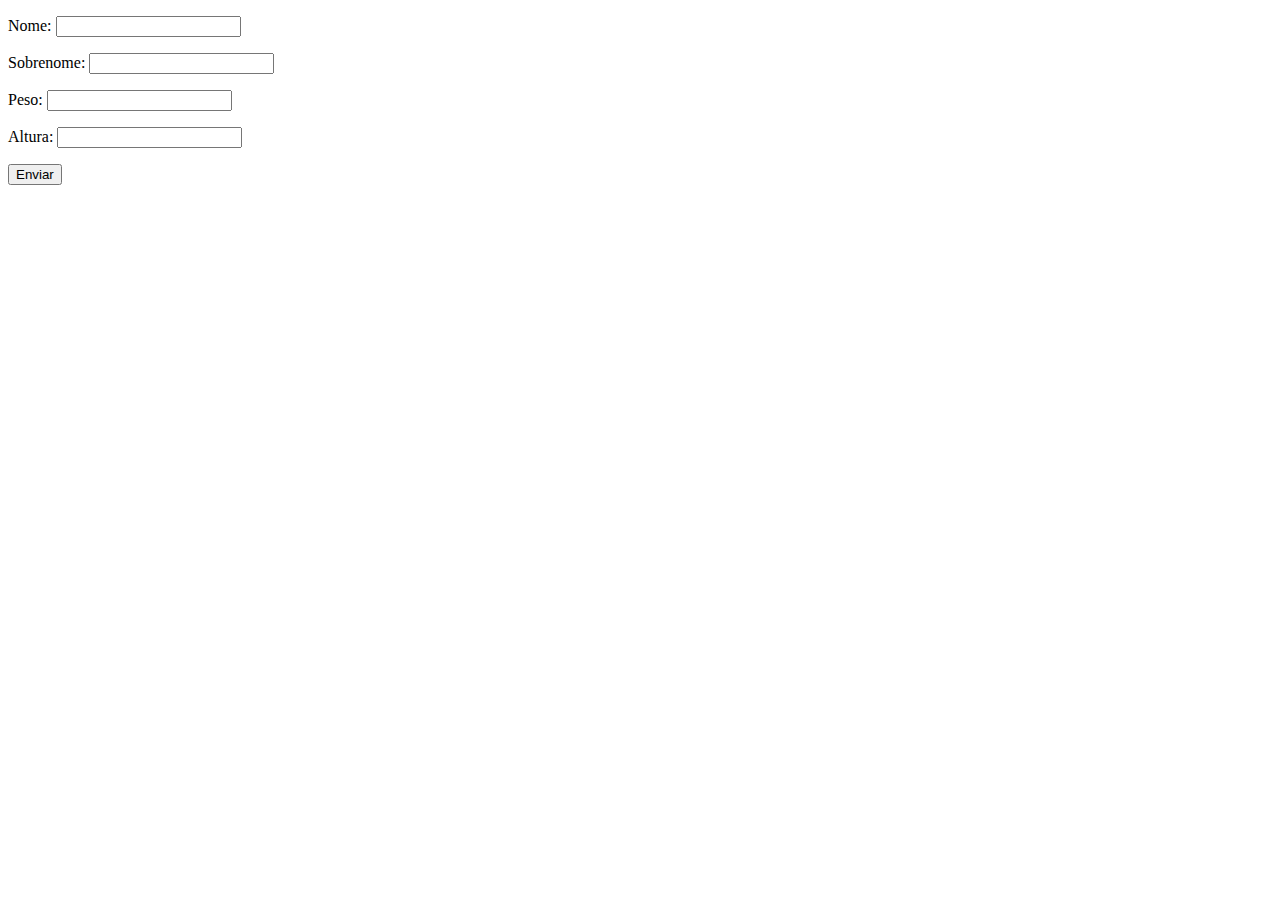
<file: JS Learning/p20teste/index.html>
<!DOCTYPE html>
<html lang="pt-BR">
  <head>
    <meta charset="UTF-8" />
    <title>Teste</title>
  </head>
  <body>
    <form class="form" action="" method="get">
      <p>Nome: <input type="text" class="nome" /></p>
      <p>Sobrenome: <input type="text" class="sobrenome" /></p>
      <p>Peso: <input type="text" class="peso" /></p>
      <p>Altura: <input type="text" class="altura" /></p>
      <button>Enviar</button>
    </form>

    <div class="resultado"></div>

    <script src="js/script.js"></script>
  </body>
</html>
</file>
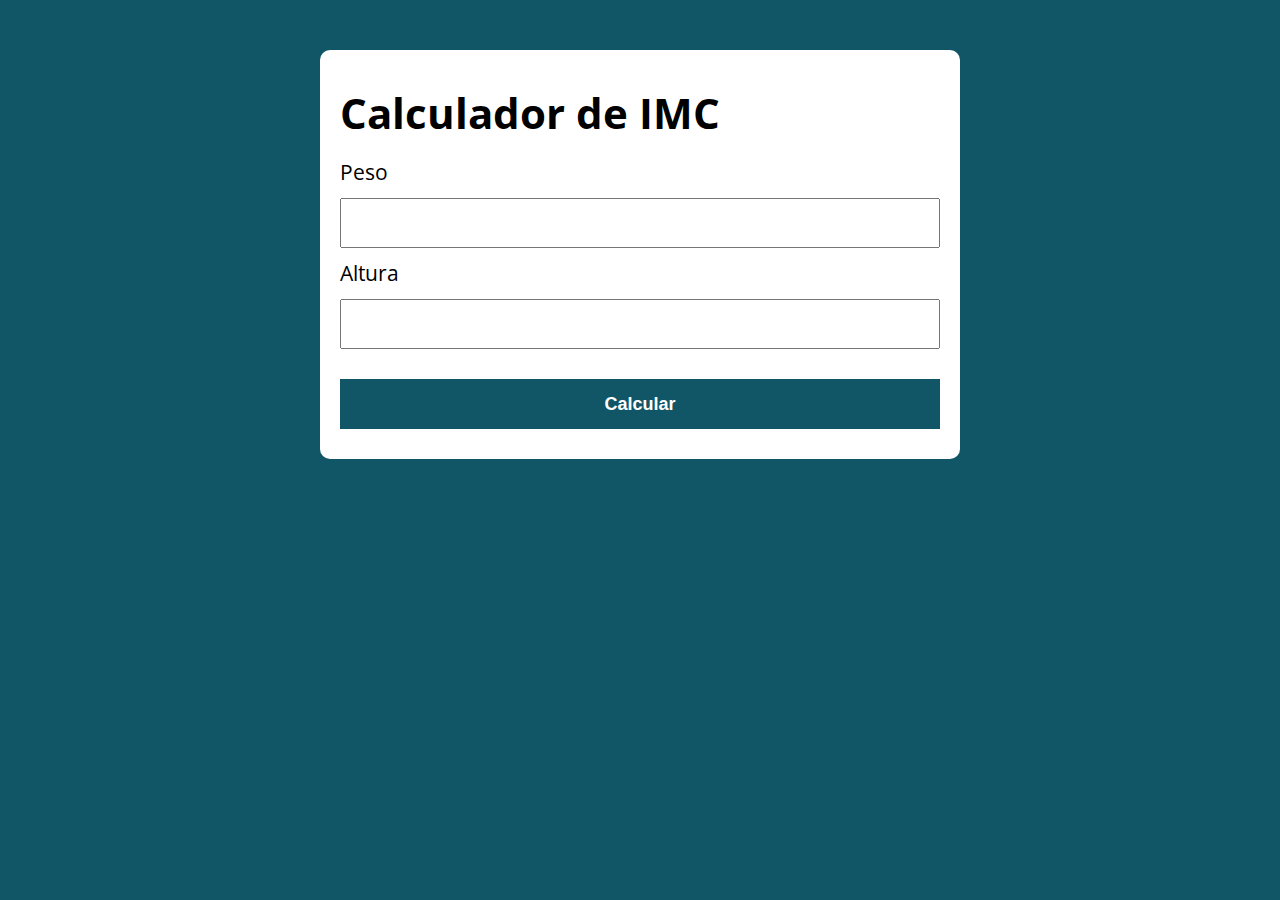
<file: JS Learning/p26CalculadorDeIMC/index.html>
<!DOCTYPE html>
<html lang="pt-BR">
  <head>
    <meta charset="UTF-8" />
    <meta name="viewport" content="width=device-width, initial-scale=1.0" />
    <meta http-equiv="X-UA-Compatible" content="ie=edge" />
    <title>Modelo</title>
    <link rel="stylesheet" href="./assets/css/style.css" />
  </head>

  <body>
    <section class="container">
      <h1>Calculador de IMC</h1>
      <form action="/" id="formulario" method="POST">
        <label for="peso">Peso</label>
        <input type="text" id="peso" />
        <label for="altura">Altura</label>
        <input type="text" id="altura" />
        <button type="submit">Calcular</button>
      </form>

      <div id="resultado"></div>
    </section>

    <script src="./assets/js/main.js"></script>
  </body>
</html>
</file>
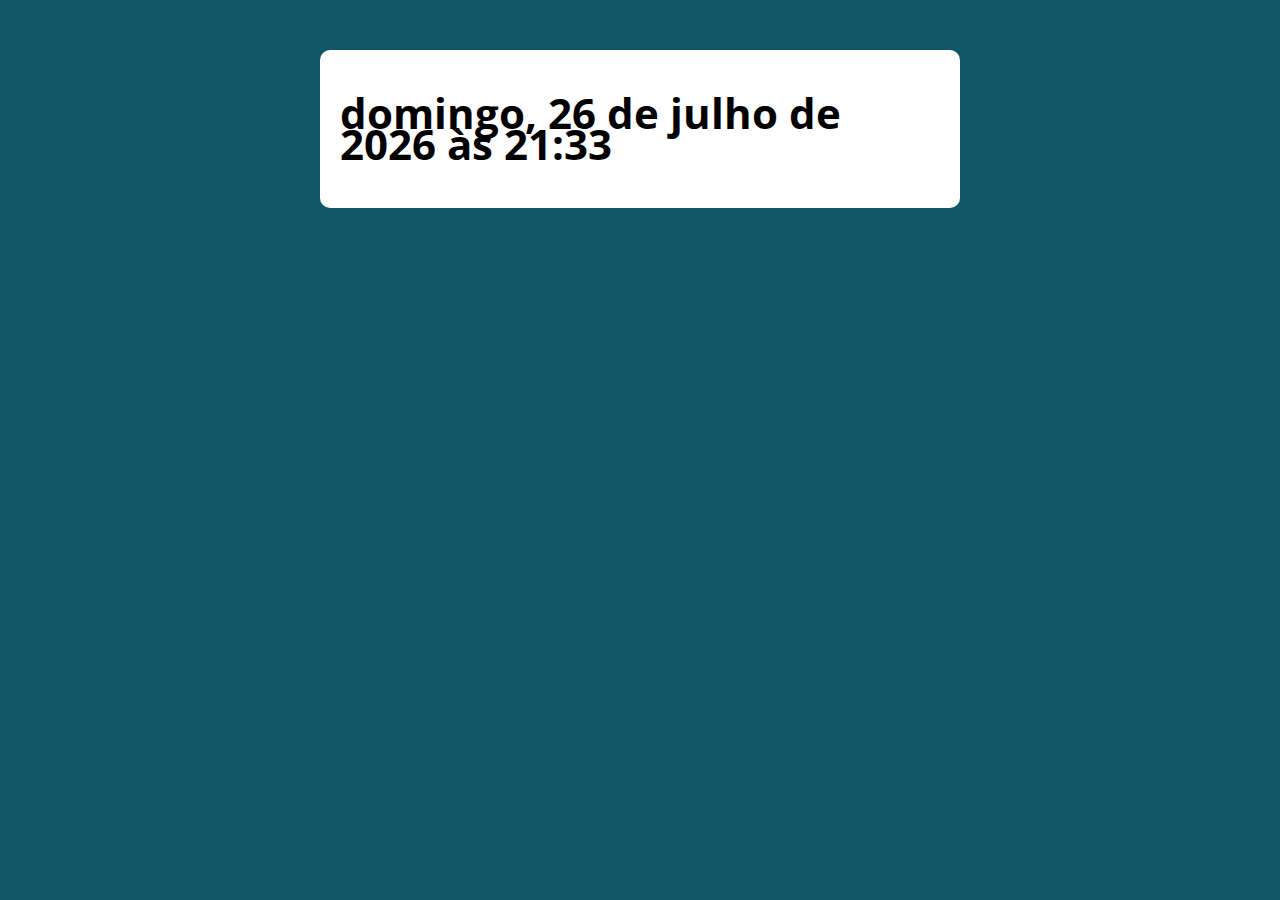
<file: JS Learning/p30exswitchdate/index.html>
<!DOCTYPE html>
<html lang="pt-BR">
  <head>
    <meta charset="UTF-8" />
    <meta name="viewport" content="width=device-width, initial-scale=1.0" />
    <meta http-equiv="X-UA-Compatible" content="ie=edge" />
    <title>Modelo</title>
    <link rel="stylesheet" href="./assets/css/style.css" />
  </head>

  <body>
    <section class="container">
      <h1>Lorem ipsum dolor sit amet</h1>
    </section>

    <script src="./assets/js/main.js"></script>
  </body>
</html>
</file>
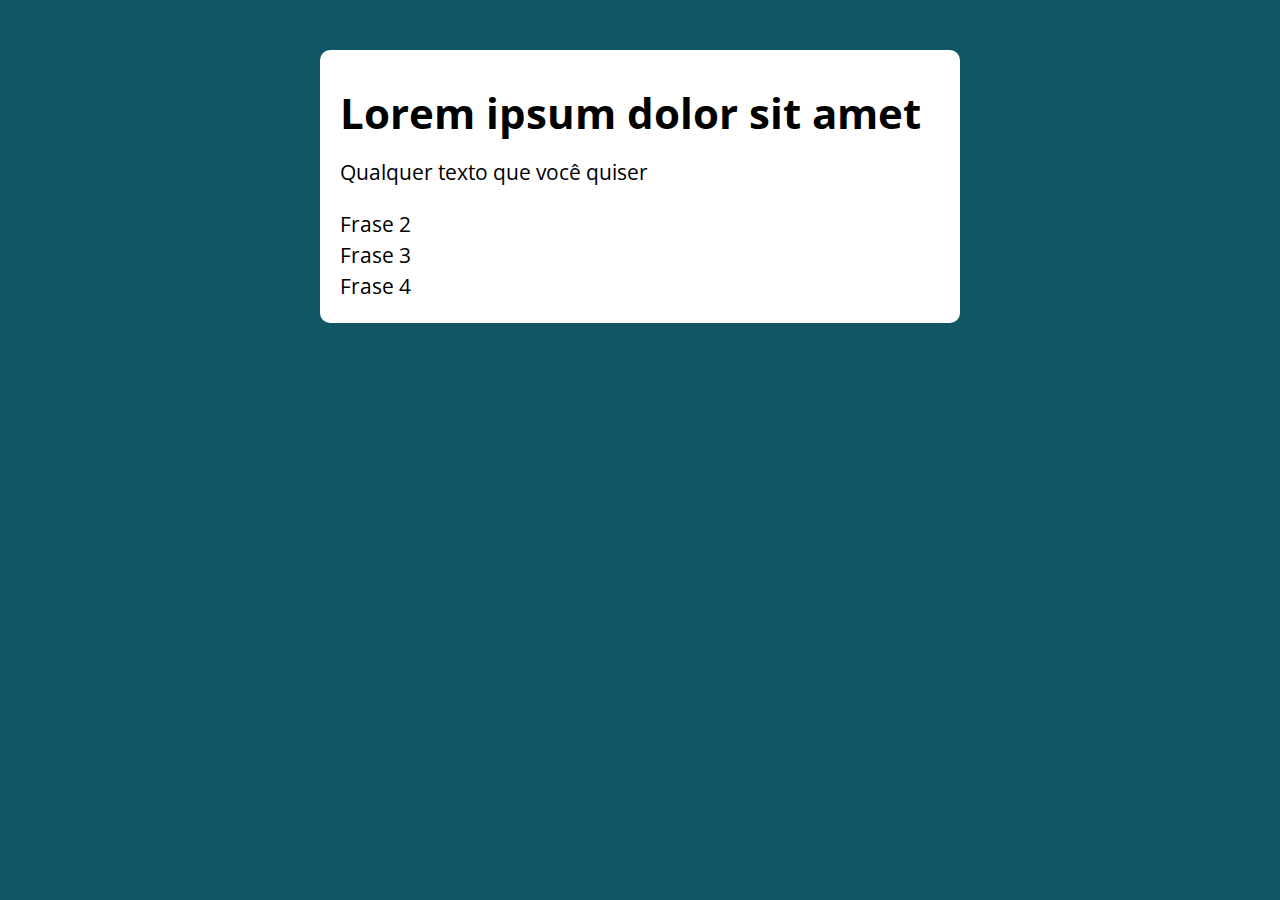
<file: JS Learning/p35/index.html>
<!DOCTYPE html>
<html lang="pt-BR">
  <head>
    <meta charset="UTF-8" />
    <meta name="viewport" content="width=device-width, initial-scale=1.0" />
    <meta http-equiv="X-UA-Compatible" content="ie=edge" />
    <title>Modelo</title>
    <link rel="stylesheet" href="./assets/css/style.css" />
  </head>

  <body>
    <section class="container">
      <h1>Lorem ipsum dolor sit amet</h1>
      <!-- AQUI -->
    </section>

    <script src="./assets/js/main.js"></script>
  </body>
</html>
</file>
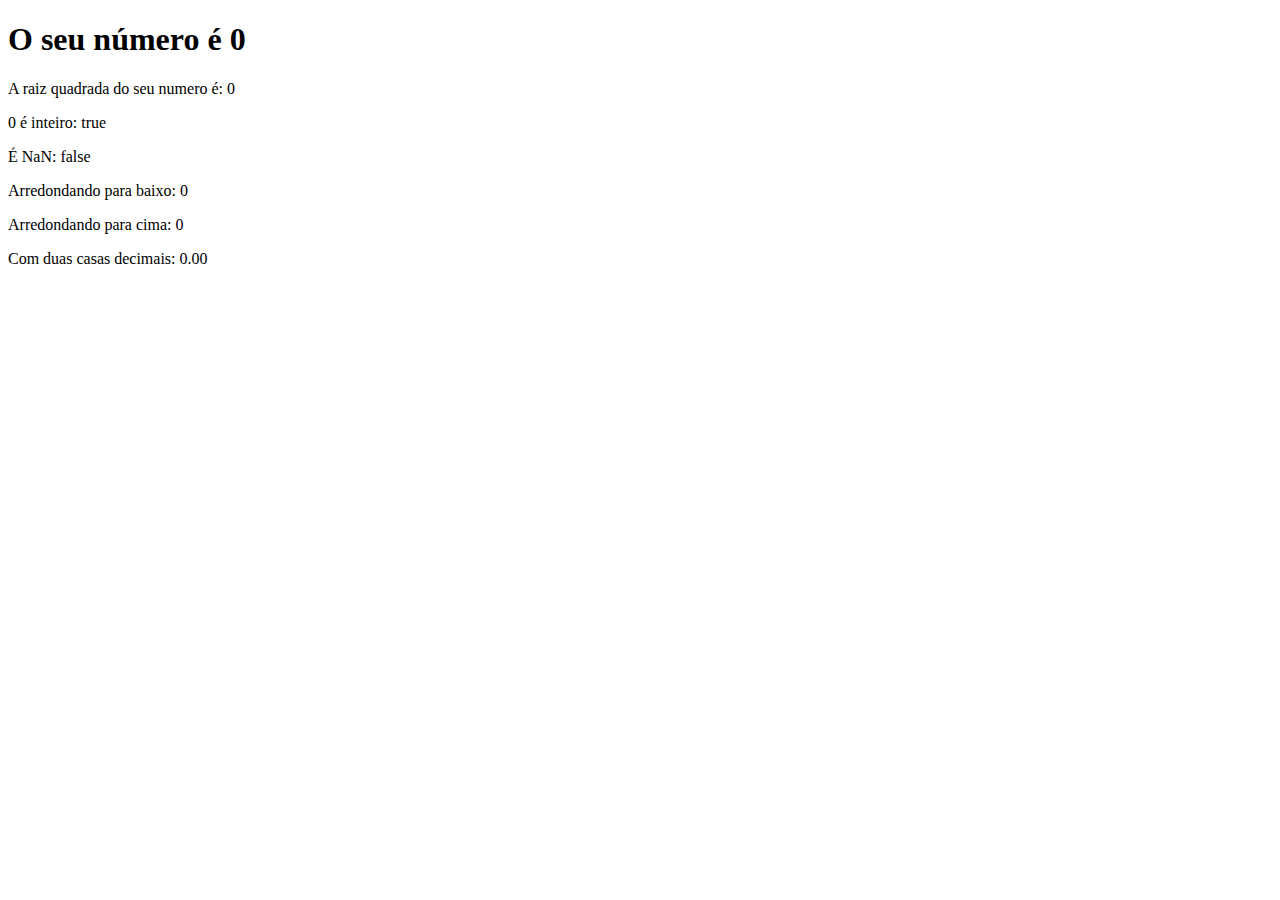
<file: JS Learning/p15/ex/index.html>
<!DOCTYPE html>
<html lang="PT-br">
  <head>
    <meta charset="UTF-8" />
    <title>Exercícios</title>
  </head>
  <body>
    <section>
      <h1>O seu número é <span id="numero-titulo">0</span></h1>
      <div id="texto">Texto</div>
    </section>

    <script src="js/script.js"></script>
  </body>
</html>
</file>
<file: JS Learning/p26CalculadorDeIMC/assets/css/style.css>
@import url("https://fonts.googleapis.com/css?family=Open+Sans:400,700&display=swap");
:root {
  --primary-color: rgb(17, 86, 102);
  --primary-color-darker: rgb(9, 48, 56);
}

* {
  box-sizing: border-box;
  outline: 0;
}

body {
  margin: 0;
  padding: 0;
  background: var(--primary-color);
  font-family: "Open sans", sans-serif;
  font-size: 1.3em;
  line-height: 1.5em;
}

.container {
  max-width: 640px;
  margin: 50px auto;
  background: #fff;
  padding: 20px;
  border-radius: 10px;
}

form input,
form label,
form button {
  display: block;
  width: 100%;
  margin-bottom: 10px;
}

form input {
  font-size: 24px;
  height: 50px;
  padding: 0 20px;
}

form input:focus {
  outline: 1px solid var(--primary-color);
}

form button {
  border: none;
  background: var(--primary-color);
  color: #fff;
  font-size: 18px;
  font-weight: 700;
  height: 50px;
  cursor: pointer;
  margin-top: 30px;
}

form button:hover {
  background: var(--primary-color-darker);
}

.paragrafo-resultado,
.bad {
  background: rgb(62, 220, 62);
  padding: 10px 20px;
}

.bad {
  background: rgb(226, 89, 89);
}
</file>
<file: JS Learning/p30exswitchdate/assets/css/style.css>
@import url("https://fonts.googleapis.com/css?family=Open+Sans:400,700&display=swap");
:root {
  --primary-color: rgb(17, 86, 102);
  --primary-color-darker: rgb(9, 48, 56);
}

* {
  box-sizing: border-box;
  outline: 0;
}

body {
  margin: 0;
  padding: 0;
  background: var(--primary-color);
  font-family: "Open sans", sans-serif;
  font-size: 1.3em;
  line-height: 1.5em;
}

.container {
  max-width: 640px;
  margin: 50px auto;
  background: #fff;
  padding: 20px;
  border-radius: 10px;
}

form input,
form label,
form button {
  display: block;
  width: 100%;
  margin-bottom: 10px;
}

form input {
  font-size: 24px;
  height: 50px;
  padding: 0 20px;
}

form input:focus {
  outline: 1px solid var(--primary-color);
}

form button {
  border: none;
  background: var(--primary-color);
  color: #fff;
  font-size: 18px;
  font-weight: 700;
  height: 50px;
  cursor: pointer;
  margin-top: 30px;
}

form button:hover {
  background: var(--primary-color-darker);
}
</file>
<file: JS Learning/p35/assets/css/style.css>
@import url("https://fonts.googleapis.com/css?family=Open+Sans:400,700&display=swap");
:root {
  --primary-color: rgb(17, 86, 102);
  --primary-color-darker: rgb(9, 48, 56);
}

* {
  box-sizing: border-box;
  outline: 0;
}

body {
  margin: 0;
  padding: 0;
  background: var(--primary-color);
  font-family: "Open sans", sans-serif;
  font-size: 1.3em;
  line-height: 1.5em;
}

.container {
  max-width: 640px;
  margin: 50px auto;
  background: #fff;
  padding: 20px;
  border-radius: 10px;
}

form input,
form label,
form button {
  display: block;
  width: 100%;
  margin-bottom: 10px;
}

form input {
  font-size: 24px;
  height: 50px;
  padding: 0 20px;
}

form input:focus {
  outline: 1px solid var(--primary-color);
}

form button {
  border: none;
  background: var(--primary-color);
  color: #fff;
  font-size: 18px;
  font-weight: 700;
  height: 50px;
  cursor: pointer;
  margin-top: 30px;
}

form button:hover {
  background: var(--primary-color-darker);
}
</file>
